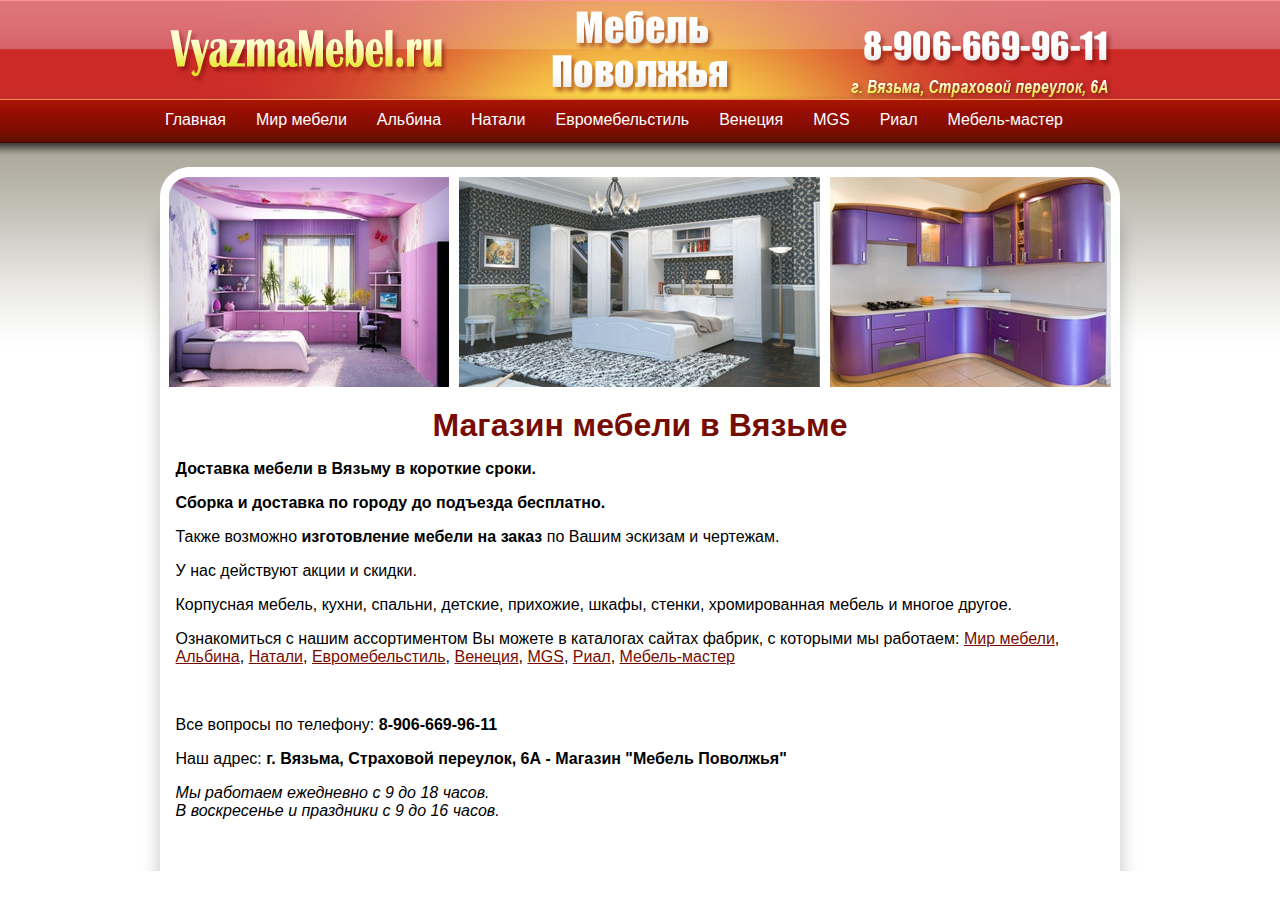
<file: index.html>
<!DOCTYPE HTML PUBLIC "-//W3C//DTD HTML 4.01 Transitional//EN" "http://www.w3.org/TR/html4/loose.dtd">
<html>
<head>
<meta http-equiv="Content-Type" content="text/html;charset=utf-8">
<title>Мебель в Вязьме</title>
<meta name="title" content="Мебель в Вязьме">
<meta name="description" content="Сборка и доставка бесплатно. Изготовление мебели на заказ. Корпусная мебель, кухни, спальни, детские, прихожие, шкафы, стенки, хромированная мебель и многое другое">
<meta name="keywords" content="Вязьма мебель купить магазин мебели на заказ корпусная кухня спальня детские прихожие шкафы стенки хромированная каталог поволжья">
<link href="/files/stylesheet.css" rel="stylesheet" type="text/css">
</head>
<body>
<table id="body" cellpadding="0" cellspacing="0" frame="void">
<tr id="header"><td><a href="/"><img id="logo" src="/images/logo.png" alt="Мебель Поволжья в Вязьме"></a>
<div id="nav"><div id="links"><a href="/">Главная</a><a href="/kuzmirmebeli.html">Мир мебели</a><a href="/mebelalbina.html">Альбина</a><a href="/mebelnatali.html">Натали</a><a href="/euromebelstil.html">Евромебельстиль</a><a href="/venezia58.html">Венеция</a><a href="/mgsmebel.html">MGS</a><a href="/rial58.html">Риал</a><a href="/mebel-m58.html">Мебель-мастер</a></div></div></td></tr>
<tr id="content"><td>
<table id="page" cellpadding="0" cellspacing="0" frame="void">
<tr><td colspan="3"><img src="/images/mebel.jpg" alt="Магазин мебели в Вязьме"></td></tr>
<tr>
<td id="left" nowrap></td>
<td id="center">
<h1>Магазин мебели в Вязьме</h1>
<p class="bold">Доставка мебели в Вязьму в короткие сроки.</p>
<p class="bold">Сборка и доставка по городу до подъезда бесплатно.</p>
<p>Также возможно <span class="bold">изготовление мебели на заказ</span> по Вашим эскизам и чертежам.</p>
<p>У нас действуют акции и скидки.</p>
<p>Корпусная мебель, кухни, спальни, детские, прихожие, шкафы, стенки, хромированная мебель и многое другое.</p>
<p>Ознакомиться с нашим ассортиментом Вы можете в каталогах сайтах фабрик, с которыми мы работаем:
<a href="/kuzmirmebeli.html">Мир мебели</a>, 
<a href="/mebelalbina.html">Альбина</a>, 
<a href="/mebelnatali.html">Натали</a>, 
<a href="/euromebelstil.html">Евромебельстиль</a>, 
<a href="/venezia58.html">Венеция</a>, 
<a href="/mgsmebel.html">MGS</a>, 
<a href="/rial58.html">Риал</a>, 
<a href="/mebel-m58.html">Мебель-мастер</a>
</p>
<br>
<p>Все вопросы по телефону: <span class="bold">8-906-669-96-11</span></p>
<p>Наш адрес: <span class="bold">г. Вязьма, Страховой переулок, 6А - Магазин &quot;Мебель Поволжья&quot;</span></p>
<p class="italic">Мы работаем ежедневно с 9 до 18 часов.<br>
В воскресенье и праздники с 9 до 16 часов.</p>
</td>
<td id="right" nowrap></td>
</tr>
</table>
</td></tr>
</table>
</body>
</html>
</file>
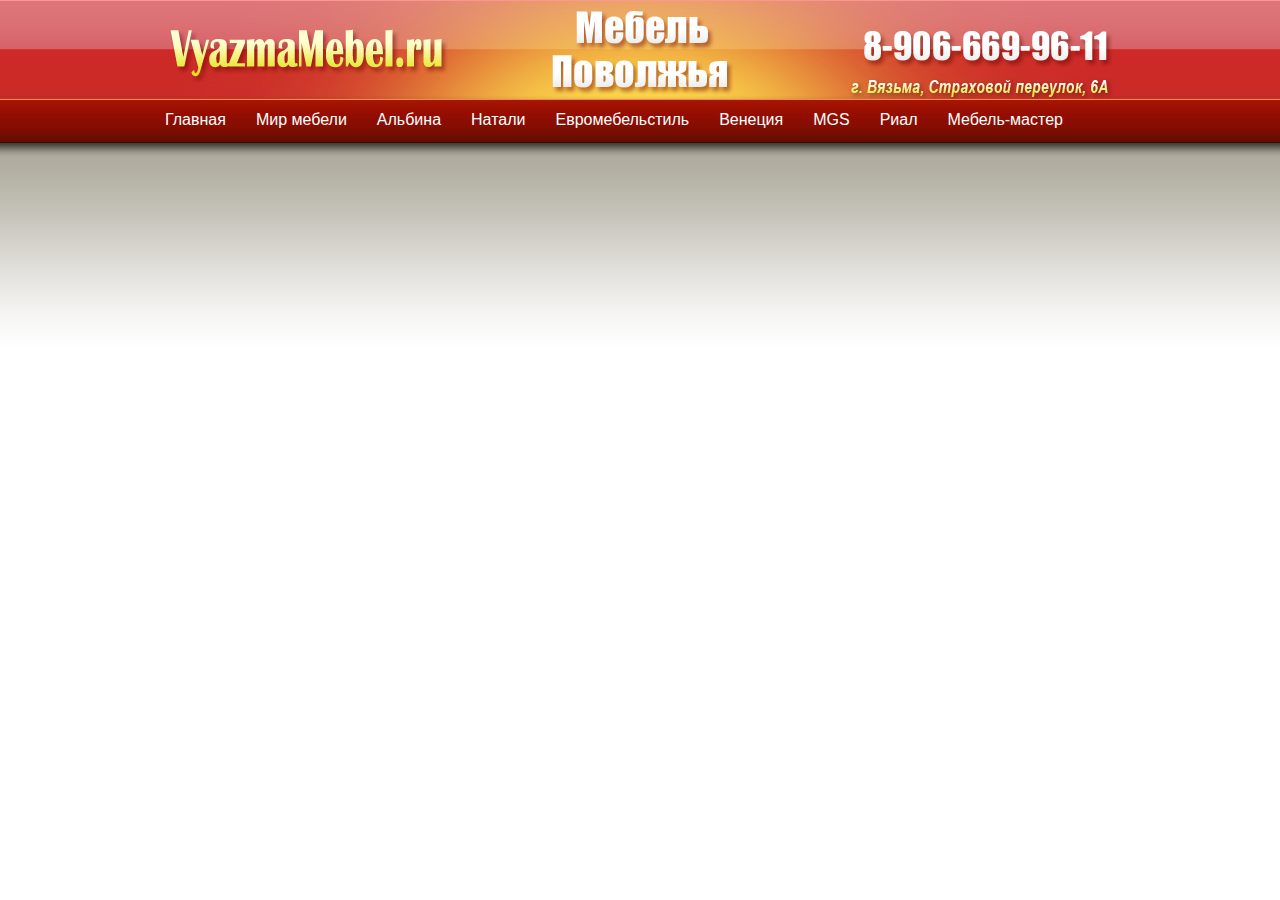
<file: euromebelstil.html>
<html>
<head>
<meta http-equiv="Content-Type" content="text/html;charset=utf-8">
<title>Мебель в Вязьме (Евромебельстиль)</title>
<link href="/files/stylesheet.css" rel="stylesheet" type="text/css">
</head>
<body>
<table id="body" cellpadding="0" cellspacing="0" frame="void">
<tr id="header"><td><a href="/"><img id="logo" src="/images/logo.png" alt="Мебель Поволжья в Вязьме"></a>
<div id="nav"><div id="links"><a href="/">Главная</a><a href="/kuzmirmebeli.html">Мир мебели</a><a href="/mebelalbina.html">Альбина</a><a href="/mebelnatali.html">Натали</a><a href="/euromebelstil.html">Евромебельстиль</a><a href="/venezia58.html">Венеция</a><a href="/mgsmebel.html">MGS</a><a href="/rial58.html">Риал</a><a href="/mebel-m58.html">Мебель-мастер</a></div></div></td></tr>
<tr id="content"><td>
<iframe frameborder="0" src="http://euromebelstil.ru/catalog/"></iframe>
</td></tr>
</table>
</body>
</html>
</file>
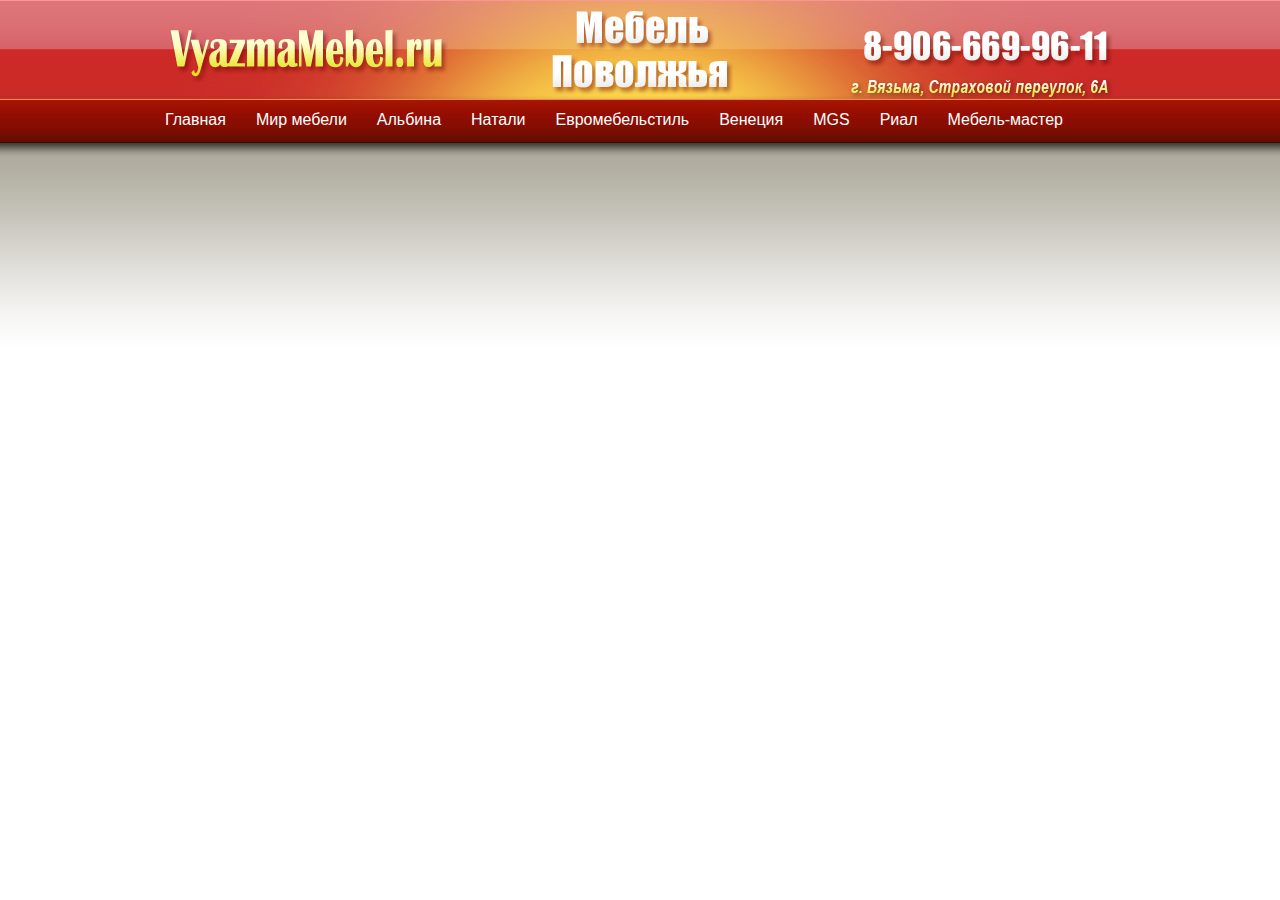
<file: kuzmirmebeli.html>
<html>
<head>
<meta http-equiv="Content-Type" content="text/html;charset=utf-8">
<title>Мебель в Вязьме (Мир мебели)</title>
<link href="/files/stylesheet.css" rel="stylesheet" type="text/css">
</head>
<body>
<table id="body" cellpadding="0" cellspacing="0" frame="void">
<tr id="header"><td><a href="/"><img id="logo" src="/images/logo.png" alt="Мебель Поволжья в Вязьме"></a>
<div id="nav"><div id="links"><a href="/">Главная</a><a href="/kuzmirmebeli.html">Мир мебели</a><a href="/mebelalbina.html">Альбина</a><a href="/mebelnatali.html">Натали</a><a href="/euromebelstil.html">Евромебельстиль</a><a href="/venezia58.html">Венеция</a><a href="/mgsmebel.html">MGS</a><a href="/rial58.html">Риал</a><a href="/mebel-m58.html">Мебель-мастер</a></div></div></td></tr>
<tr id="content"><td>
<iframe frameborder="0" src="http://kuzmirmebeli.ru/services/"></iframe>
</td></tr>
</table>
</body>
</html>
</file>
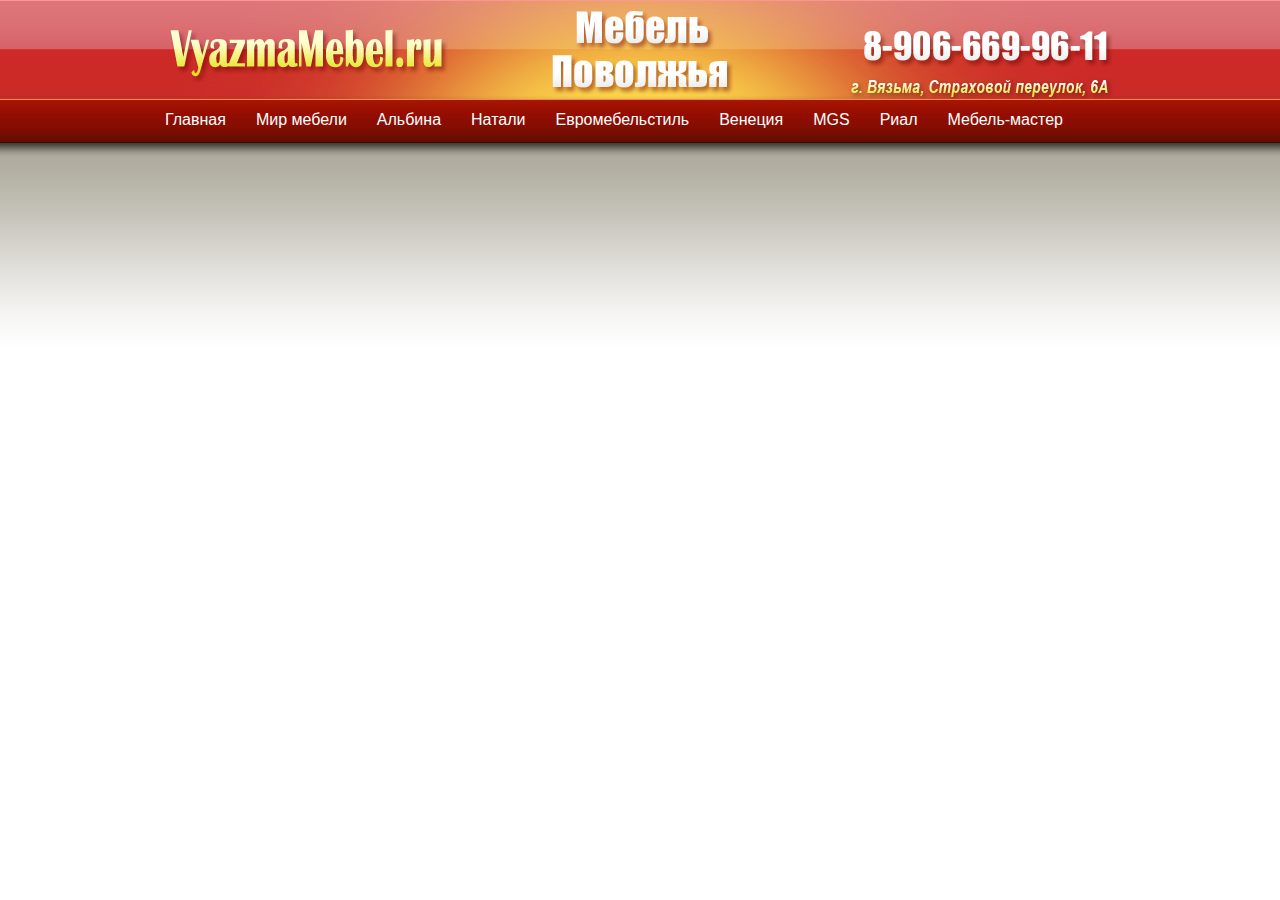
<file: mebel-m58.html>
<html>
<head>
<meta http-equiv="Content-Type" content="text/html;charset=utf-8">
<title>Мебель в Вязьме (Мебель-мастер)</title>
<link href="/files/stylesheet.css" rel="stylesheet" type="text/css">
</head>
<body>
<table id="body" cellpadding="0" cellspacing="0" frame="void">
<tr id="header"><td><a href="/"><img id="logo" src="/images/logo.png" alt="Мебель Поволжья в Вязьме"></a>
<div id="nav"><div id="links"><a href="/">Главная</a><a href="/kuzmirmebeli.html">Мир мебели</a><a href="/mebelalbina.html">Альбина</a><a href="/mebelnatali.html">Натали</a><a href="/euromebelstil.html">Евромебельстиль</a><a href="/venezia58.html">Венеция</a><a href="/mgsmebel.html">MGS</a><a href="/rial58.html">Риал</a><a href="/mebel-m58.html">Мебель-мастер</a></div></div></td></tr>
<tr id="content"><td>
<iframe frameborder="0" src="http://masterfabrica.ru/"></iframe>
</td></tr>
</table>
</body>
</html>
</file>
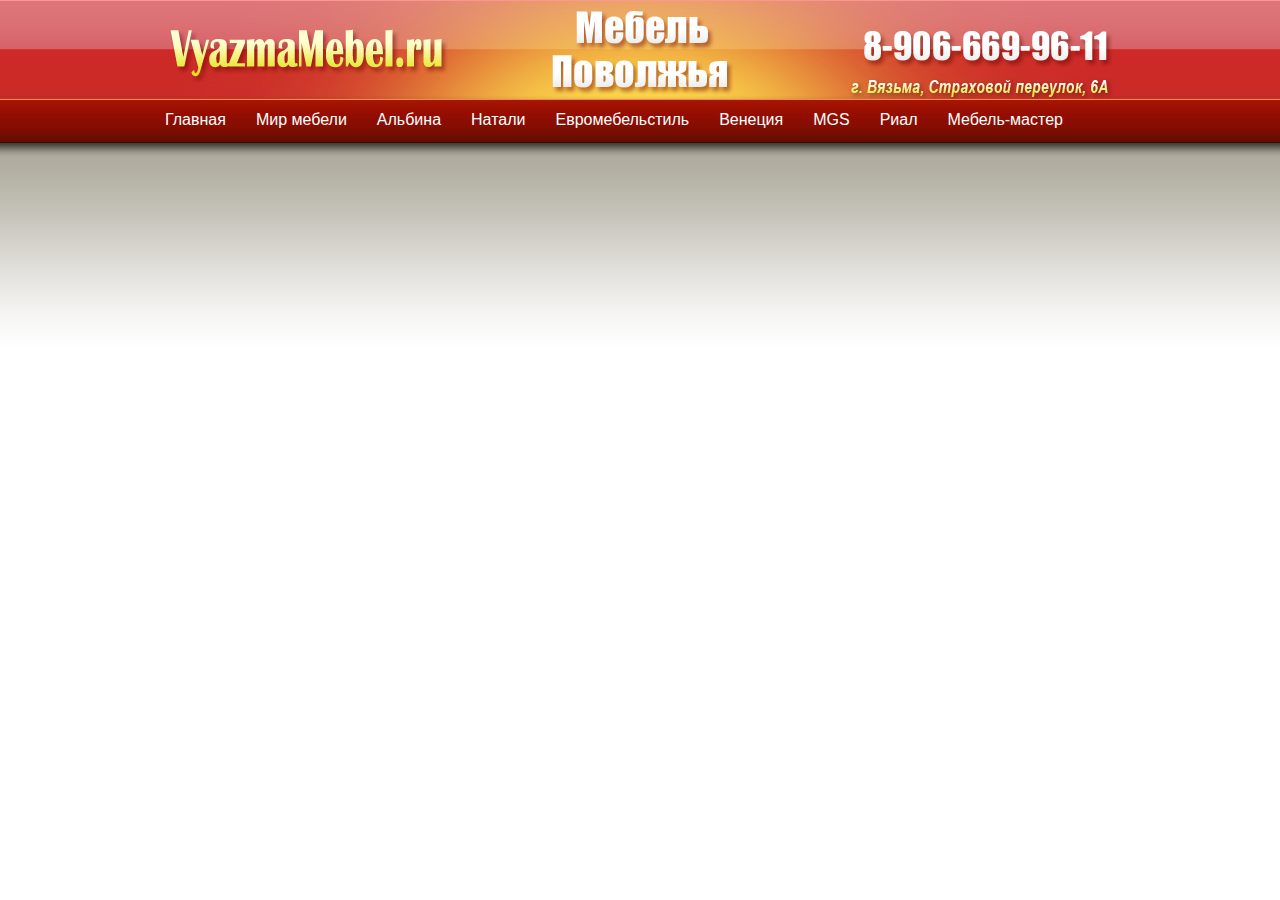
<file: mebelalbina.html>
<html>
<head>
<meta http-equiv="Content-Type" content="text/html;charset=utf-8">
<title>Мебель в Вязьме (Альбина)</title>
<link href="/files/stylesheet.css" rel="stylesheet" type="text/css">
</head>
<body>
<table id="body" cellpadding="0" cellspacing="0" frame="void">
<tr id="header"><td><a href="/"><img id="logo" src="/images/logo.png" alt="Мебель Поволжья в Вязьме"></a>
<div id="nav"><div id="links"><a href="/">Главная</a><a href="/kuzmirmebeli.html">Мир мебели</a><a href="/mebelalbina.html">Альбина</a><a href="/mebelnatali.html">Натали</a><a href="/euromebelstil.html">Евромебельстиль</a><a href="/venezia58.html">Венеция</a><a href="/mgsmebel.html">MGS</a><a href="/rial58.html">Риал</a><a href="/mebel-m58.html">Мебель-мастер</a></div></div></td></tr>
<tr id="content"><td>
<iframe frameborder="0" src="http://mebelalbina.ru/page.php?p=2&amp;m=1"></iframe>
</td></tr>
</table>
</body>
</html>
</file>
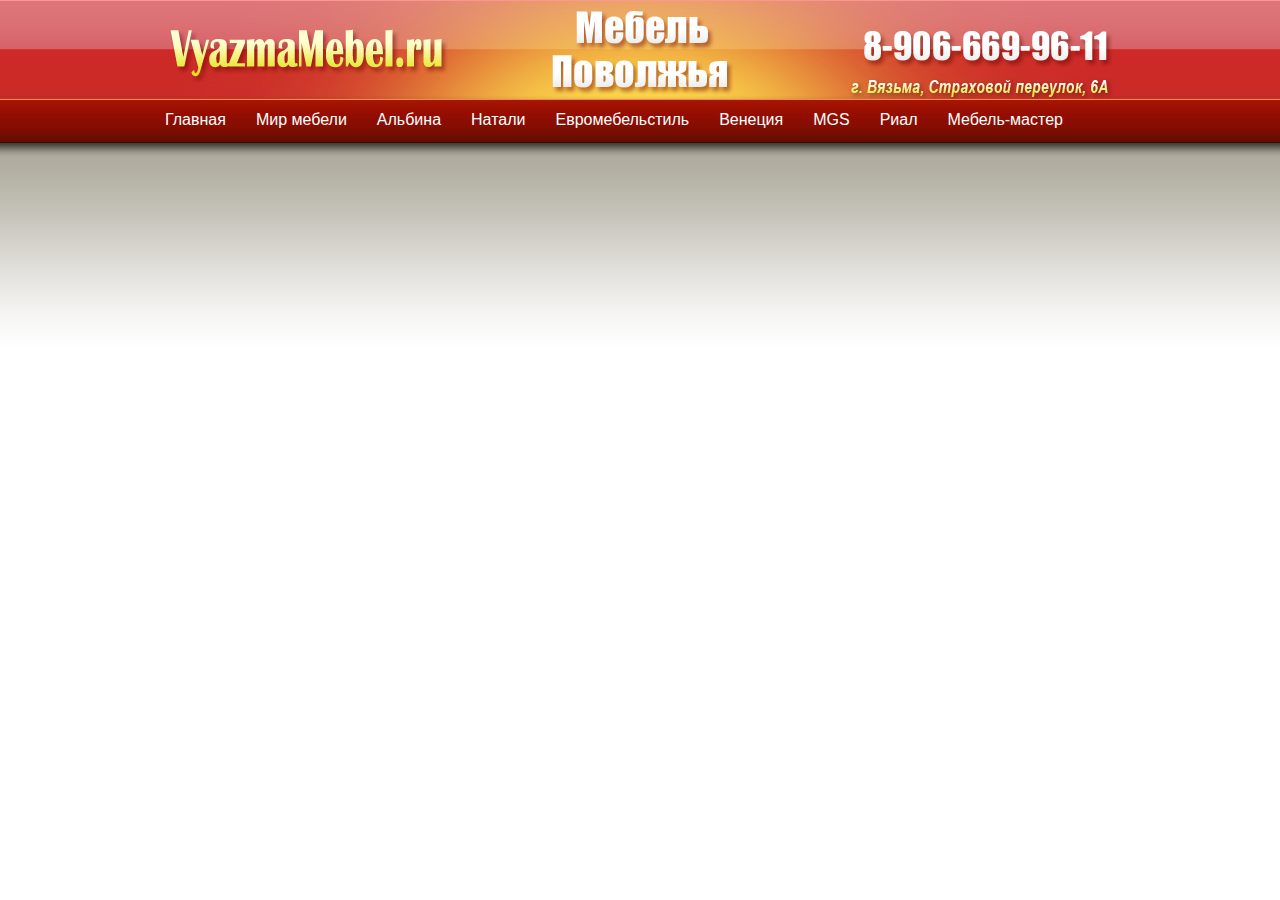
<file: mebelnatali.html>
<html>
<head>
<meta http-equiv="Content-Type" content="text/html;charset=utf-8">
<title>Мебель в Вязьме (Натали)</title>
<link href="/files/stylesheet.css" rel="stylesheet" type="text/css">
</head>
<body>
<table id="body" cellpadding="0" cellspacing="0" frame="void">
<tr id="header"><td><a href="/"><img id="logo" src="/images/logo.png" alt="Мебель Поволжья в Вязьме"></a>
<div id="nav"><div id="links"><a href="/">Главная</a><a href="/kuzmirmebeli.html">Мир мебели</a><a href="/mebelalbina.html">Альбина</a><a href="/mebelnatali.html">Натали</a><a href="/euromebelstil.html">Евромебельстиль</a><a href="/venezia58.html">Венеция</a><a href="/mgsmebel.html">MGS</a><a href="/rial58.html">Риал</a><a href="/mebel-m58.html">Мебель-мастер</a></div></div></td></tr>
<tr id="content"><td>
<iframe frameborder="0" src="http://mebelnatali.ru/catalog"></iframe>
</td></tr>
</table>
</body>
</html>
</file>
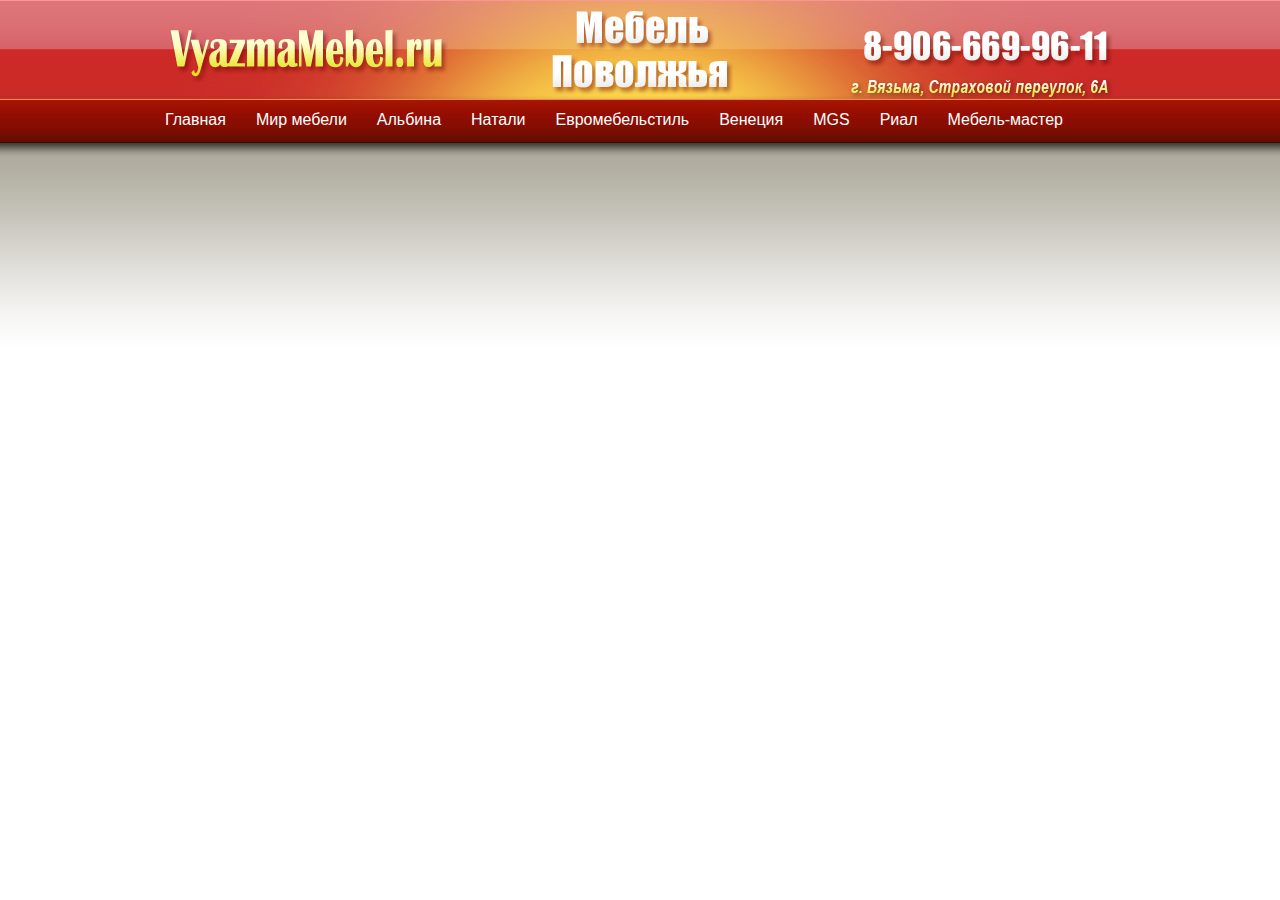
<file: mgsmebel.html>
<html>
<head>
<meta http-equiv="Content-Type" content="text/html;charset=utf-8">
<title>Мебель в Вязьме (MGS)</title>
<link href="/files/stylesheet.css" rel="stylesheet" type="text/css">
</head>
<body>
<table id="body" cellpadding="0" cellspacing="0" frame="void">
<tr id="header"><td><a href="/"><img id="logo" src="/images/logo.png" alt="Мебель Поволжья в Вязьме"></a>
<div id="nav"><div id="links"><a href="/">Главная</a><a href="/kuzmirmebeli.html">Мир мебели</a><a href="/mebelalbina.html">Альбина</a><a href="/mebelnatali.html">Натали</a><a href="/euromebelstil.html">Евромебельстиль</a><a href="/venezia58.html">Венеция</a><a href="/mgsmebel.html">MGS</a><a href="/rial58.html">Риал</a><a href="/mebel-m58.html">Мебель-мастер</a></div></div></td></tr>
<tr id="content"><td>
<iframe frameborder="0" src="http://mgsmebel.ru/catalog/"></iframe>
</td></tr>
</table>
</body>
</html>
</file>
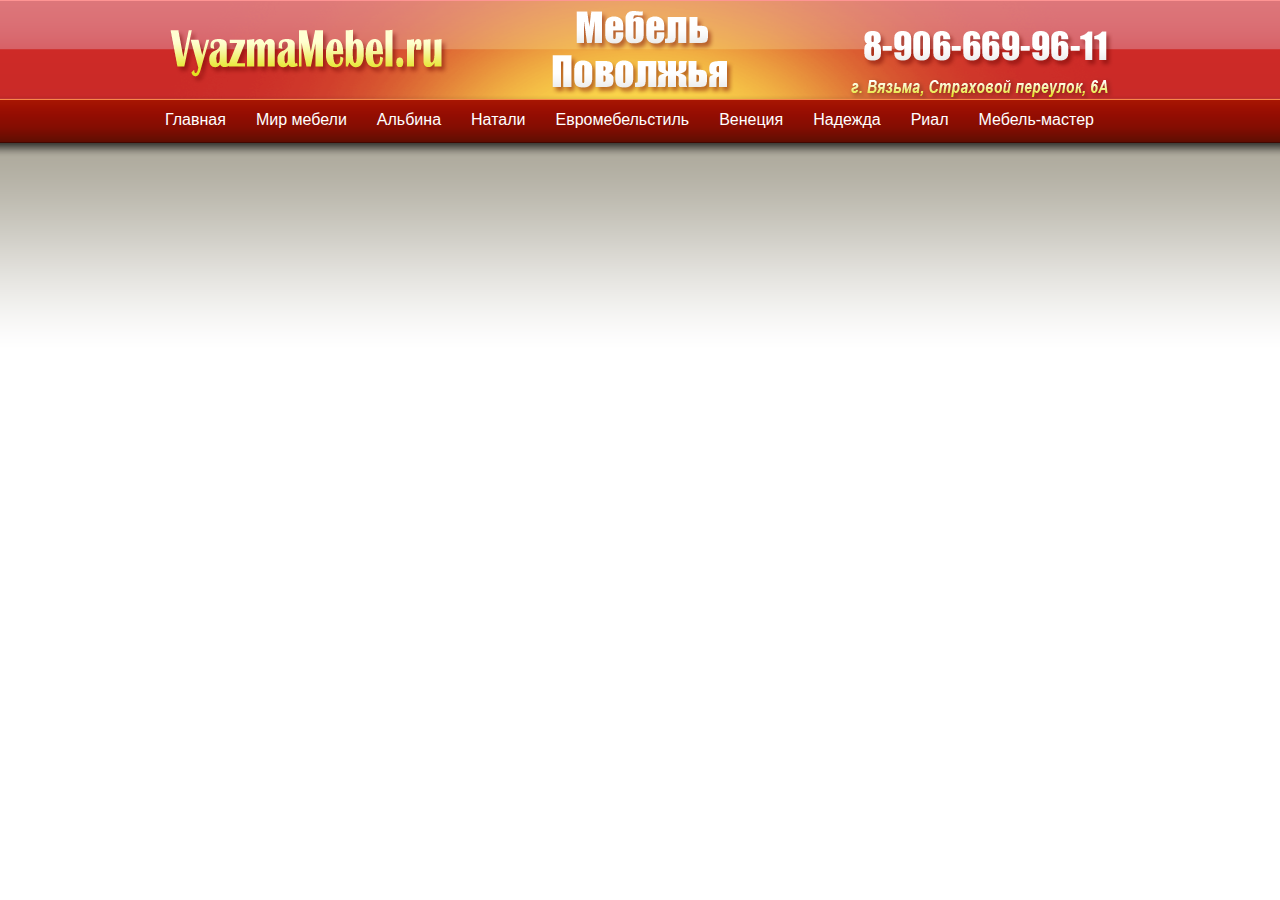
<file: rial58.html>
<html>
<head>
<meta http-equiv="Content-Type" content="text/html;charset=utf-8">
<title>Мебель в Вязьме (Риал)</title>
<link href="/files/stylesheet.css" rel="stylesheet" type="text/css">
</head>
<body>
<table id="body" cellpadding="0" cellspacing="0" frame="void">
<tr id="header"><td><a href="/"><img id="logo" src="/images/logo.png" alt="Мебель Поволжья в Вязьме"></a>
<div id="nav"><div id="links"><a href="/">Главная</a><a href="/kuzmirmebeli.html">Мир мебели</a><a href="/mebelalbina.html">Альбина</a><a href="/mebelnatali.html">Натали</a><a href="/euromebelstil.html">Евромебельстиль</a><a href="/venezia58.html">Венеция</a><a href="/mebelnadejda.html">Надежда</a><a href="/rial58.html">Риал</a><a href="/mebel-m58.html">Мебель-мастер</a></div></div></td></tr>
<tr id="content"><td>
<iframe frameborder="0" src="http://www.rial58.ru/goods"></iframe>
</td></tr>
</table>
</body>
</html>
</file>
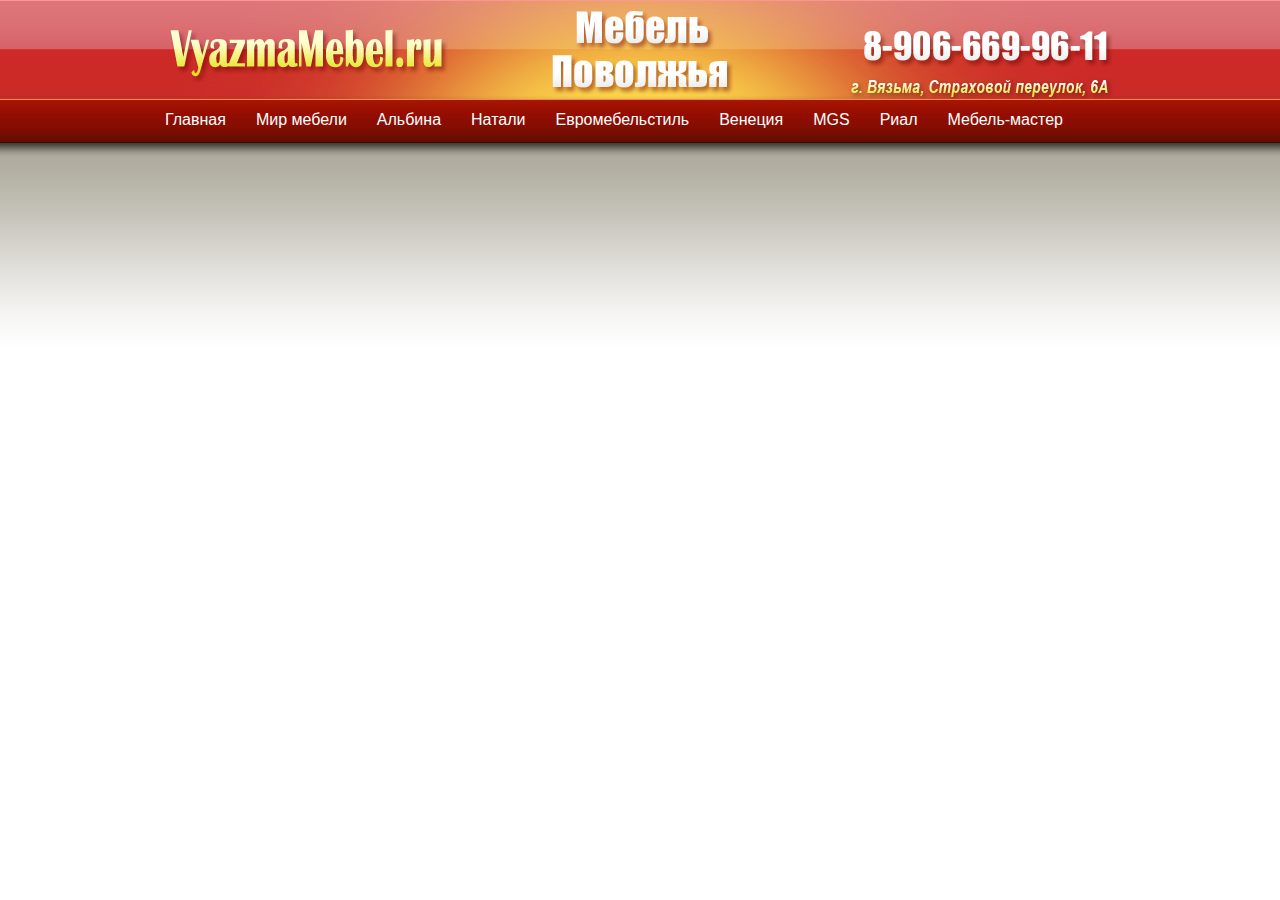
<file: venezia58.html>
<html>
<head>
<meta http-equiv="Content-Type" content="text/html;charset=utf-8">
<title>Мебель в Вязьме (Венеция)</title>
<link href="/files/stylesheet.css" rel="stylesheet" type="text/css">
</head>
<body>
<table id="body" cellpadding="0" cellspacing="0" frame="void">
<tr id="header"><td><a href="/"><img id="logo" src="/images/logo.png" alt="Мебель Поволжья в Вязьме"></a>
<div id="nav"><div id="links"><a href="/">Главная</a><a href="/kuzmirmebeli.html">Мир мебели</a><a href="/mebelalbina.html">Альбина</a><a href="/mebelnatali.html">Натали</a><a href="/euromebelstil.html">Евромебельстиль</a><a href="/venezia58.html">Венеция</a><a href="/mgsmebel.html">MGS</a><a href="/rial58.html">Риал</a><a href="/mebel-m58.html">Мебель-мастер</a></div></div></td></tr>
<tr id="content"><td>
<iframe frameborder="0" src="http://venezia58.ru/"></iframe>
</td></tr>
</table>
</body>
</html>
</file>
<file: files/stylesheet.css>
@charset "utf-8";
html {
    height: 100%;
}
body {
	height: 100%;
	margin: 0px;
	padding: 0px;
	background: #fff;
	color: #000;
	font-size: 12px;
	font-family: tahoma, arial, verdana, sans-serif, Lucida Sans;
}
#body {
	height: 100%;
	width: 100%;
	margin: 0px;
	padding: 0px;
	border: 0px;
}
#body td {
	vertical-align: top;
}
#header {
	background: #cd2a27 url('/images/head.png') repeat-x;
	height: 143px;
}
#content {
	background: url('/images/content.png') repeat-x;
}
#logo {
	display: block;
	width: 960px;
	height: 99px;
	margin-left: auto;
	margin-right: auto;
}
#nav {
	background: #8b0d02 url('/images/nav.png') repeat-x;
	height: 44px;
}
#links {
	width: 960px;
	margin-left: auto;
	margin-right: auto;
	padding-top: 12px;
	padding-left: 10px;
	white-space: nowrap;
}
#links a {
	color: #fff;
	text-decoration: none;
	font-size: 16px;
	margin-right: 30px;
}
#links a:hover {
	text-decoration: underline;
}
#page {
	margin: 0px;
	padding: 0px;
	border: 0px;
	width: 996px;
	margin: 24px auto 0px;
}
#left {
	background: url('/images/left.png') repeat-y;
	width: 27px;
}
#right {
	background: url('/images/right.png') repeat-y;
	width: 27px;
}
#center {
	background-color: #fff;
	padding: 15px 7px 35px;
	font-size: 16px;
	width: 942px;
}
h1 {
	text-align: center;
	margin-top: 5px;
	margin-bottom: 16px;
	color: #770d02;
}
.bold {
	font-weight: bold;
}
.italic {
	font-style: italic;
}
iframe {
	width: 100%;
	height: 100%;
	min-height: 400px;
	display: block;
}
a {
	color: #770d02;
	text-decoration: underline;
	cursor: pointer;
}
a:hover {
	text-decoration: none;
}
</file>
